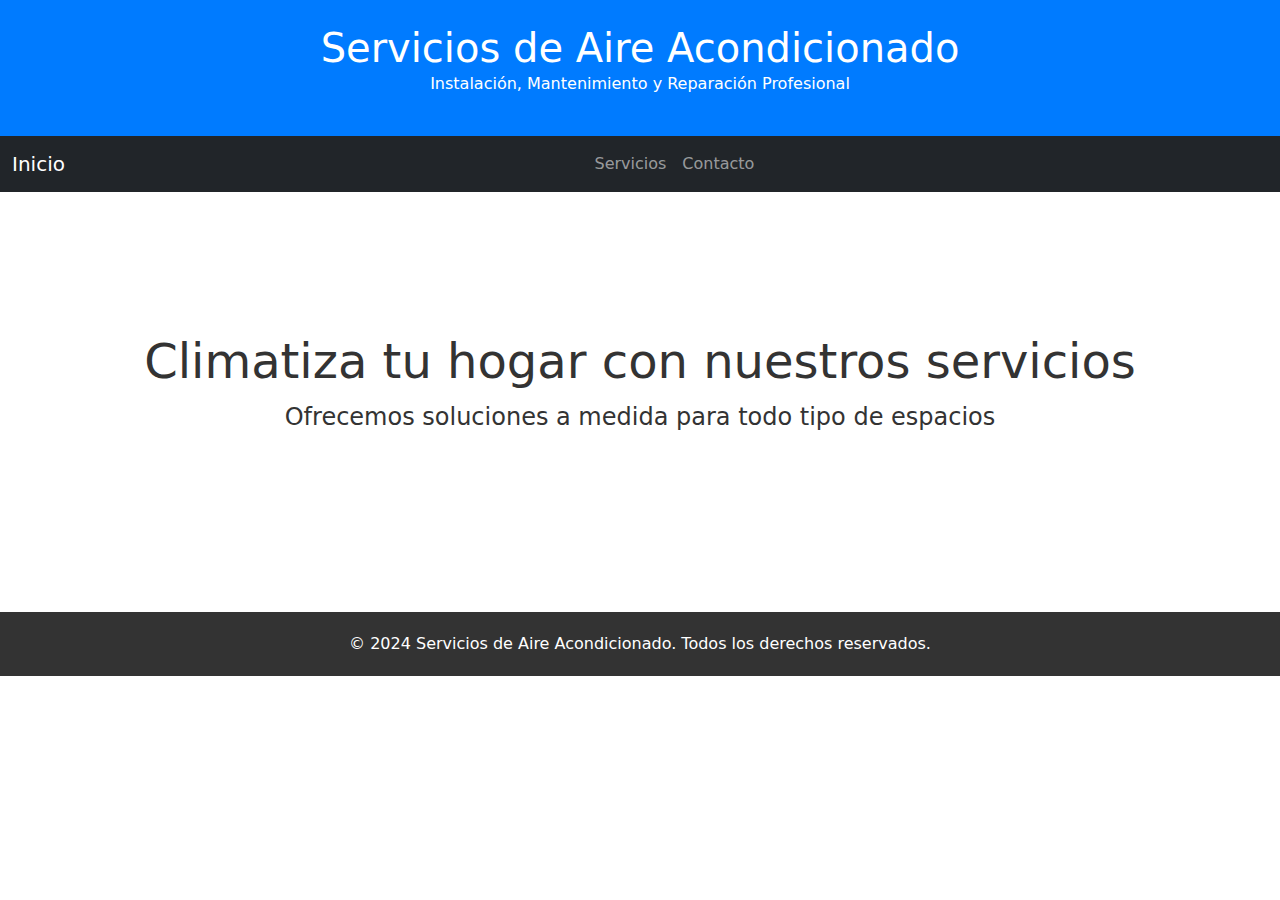
<file: index.html>
<!DOCTYPE html>
<html lang="es">
<head>
    <meta charset="UTF-8">
    <meta name="viewport" content="width=device-width, initial-scale=1.0">
    <title>Inicio - Servicios de Aire Acondicionado</title>
    <link rel="stylesheet" href="style.css">
    <link href="https://cdn.jsdelivr.net/npm/bootstrap@5.3.0-alpha1/dist/css/bootstrap.min.css" rel="stylesheet">
</head>
<body>
    <header class="py-4">
        <h1>Servicios de Aire Acondicionado</h1>
        <p>Instalación, Mantenimiento y Reparación Profesional</p>
    </header>

    <nav class="navbar navbar-expand-lg navbar-dark bg-dark">
        <div class="container-fluid justify-content-center">
            <a class="navbar-brand" href="index.html">Inicio</a>
            <button class="navbar-toggler" type="button" data-bs-toggle="collapse" data-bs-target="#navbarNav" aria-controls="navbarNav" aria-expanded="false" aria-label="Toggle navigation">
                <span class="navbar-toggler-icon"></span>
            </button>
            <div class="collapse navbar-collapse">
                <ul class="navbar-nav mx-auto">
                    <li class="nav-item">
                        <a class="nav-link" href="servicios.html">Servicios</a>
                    </li>
                    <li class="nav-item">
                        <a class="nav-link" href="contacto.html">Contacto</a>
                    </li>
                </ul>
            </div>
        </div>
    </nav>

    <section class="hero">
        <div>
            <h2>Climatiza tu hogar con nuestros servicios</h2>
            <p>Ofrecemos soluciones a medida para todo tipo de espacios</p>
        </div>
    </section>

    <footer>
        <p>&copy; 2024 Servicios de Aire Acondicionado. Todos los derechos reservados.</p>
    </footer>

    <script src="https://cdn.jsdelivr.net/npm/bootstrap@5.3.0-alpha1/dist/js/bootstrap.bundle.min.js"></script>
</body>
</html>
</file>
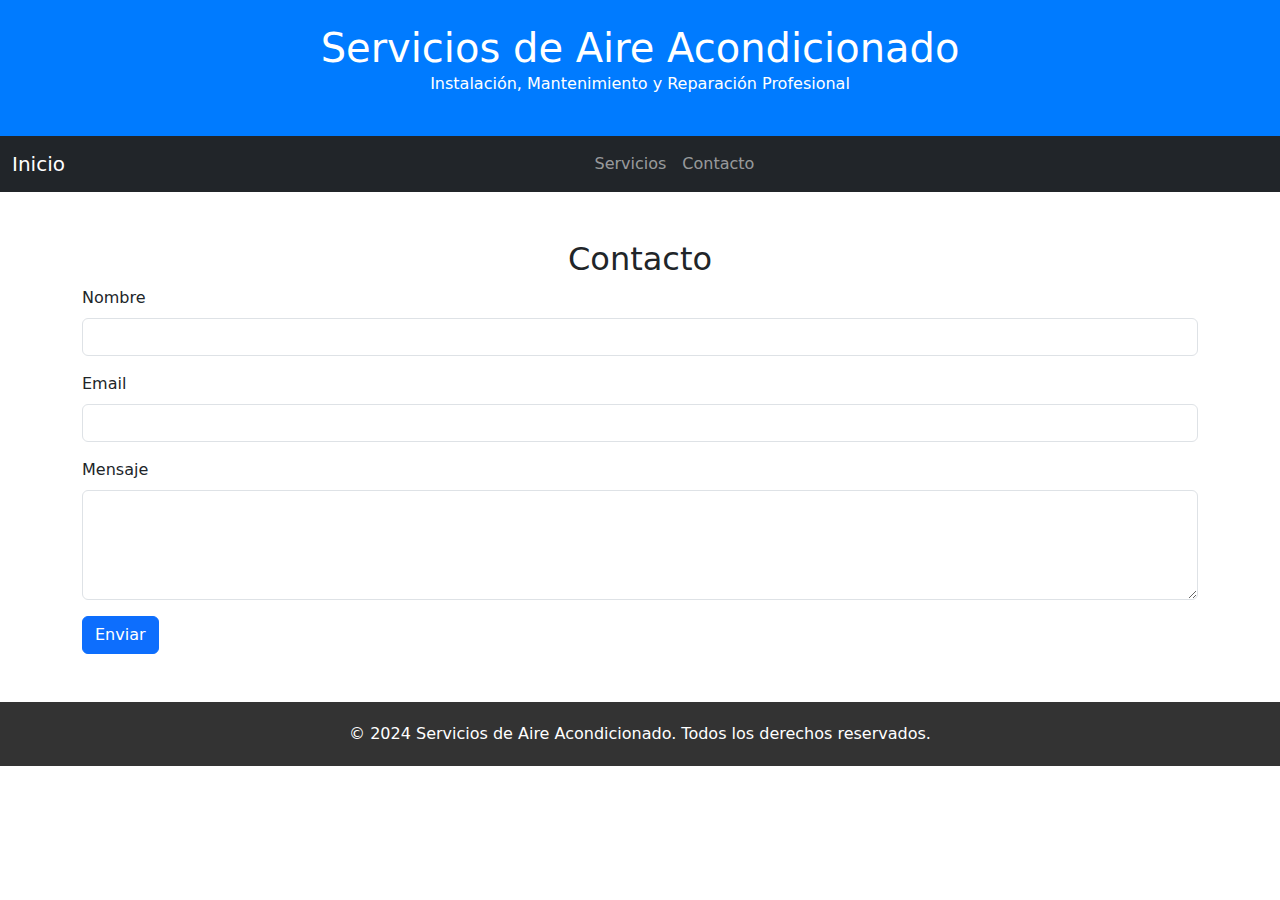
<file: contacto.html>
<!DOCTYPE html>
<html lang="es">
<head>
    <meta charset="UTF-8">
    <meta name="viewport" content="width=device-width, initial-scale=1.0">
    <title>Contacto - Servicios de Aire Acondicionado</title>
    <link rel="stylesheet" href="style.css">
    <link href="https://cdn.jsdelivr.net/npm/bootstrap@5.3.0-alpha1/dist/css/bootstrap.min.css" rel="stylesheet">
</head>
<body>
    <header class="py-4">
        <h1>Servicios de Aire Acondicionado</h1>
        <p>Instalación, Mantenimiento y Reparación Profesional</p>
    </header>

    <nav class="navbar navbar-expand-lg navbar-dark bg-dark">
        <div class="container-fluid justify-content-center">
            <a class="navbar-brand" href="index.html">Inicio</a>
            <button class="navbar-toggler" type="button" data-bs-toggle="collapse" data-bs-target="#navbarNav" aria-controls="navbarNav" aria-expanded="false" aria-label="Toggle navigation">
                <span class="navbar-toggler-icon"></span>
            </button>
            <div class="collapse navbar-collapse">
                <ul class="navbar-nav mx-auto">
                    <li class="nav-item">
                        <a class="nav-link" href="servicios.html">Servicios</a>
                    </li>
                    <li class="nav-item">
                        <a class="nav-link" href="contacto.html">Contacto</a>
                    </li>
                </ul>
            </div>
        </div>
    </nav>

    <section class="container my-5">
        <h2 class="text-center">Contacto</h2>
        <form>
            <div class="mb-3">
                <label for="nombre" class="form-label">Nombre</label>
                <input type="text" class="form-control" id="nombre" required>
            </div>
            <div class="mb-3">
                <label for="email" class="form-label">Email</label>
                <input type="email" class="form-control" id="email" required>
            </div>
            <div class="mb-3">
                <label for="mensaje" class="form-label">Mensaje</label>
                <textarea class="form-control" id="mensaje" rows="4" required></textarea>
            </div>
            <button type="submit" class="btn btn-primary">Enviar</button>
        </form>
    </section>

    <footer>
        <p>&copy; 2024 Servicios de Aire Acondicionado. Todos los derechos reservados.</p>
    </footer>

    <script src="https://cdn.jsdelivr.net/npm/bootstrap@5.3.0-alpha1/dist/js/bootstrap.bundle.min.js"></script>
</body>
</html>
</file>
<file: style.css>
/* style.css */

/* Estilos generales */
body {
    font-family: Arial, sans-serif;
    margin: 0;
    padding: 0;
    background-color: #f4f4f4;
    color: #333;
}

header {
    background-color: #007bff;
    color: white;
    padding: 20px;
    text-align: center;
}

header h1 {
    margin: 0;
    font-size: 2.5rem;
}

/* Sección hero */
.hero {
    background-image: url('https://example.com/aire-acondicionado.jpg'); /* URL de imagen de fondo */
    background-size: cover;
    background-position: center;
    height: 400px;
    display: flex;
    justify-content: center;
    align-items: center;
    color: #333;
    text-align: center;
}

.hero h2 {
    font-size: 3rem;
    animation: fadeIn 1s ease-in;
}

.hero p {
    font-size: 1.5rem;
    animation: fadeIn 2s ease-in;
}

/* Sección de servicios */
.service-box {
    transition: transform 0.3s;
}

.service-box:hover {
    transform: scale(1.05);
}

/* Animaciones */
@keyframes fadeIn {
    from {
        opacity: 0;
    }
    to {
        opacity: 1;
    }
}

/* Pie de página */
footer {
    background-color: #333;
    color: white;
    text-align: center;
    padding: 20px;
    margin-top: 20px;
}

footer p {
    margin: 0;
}
</file>
